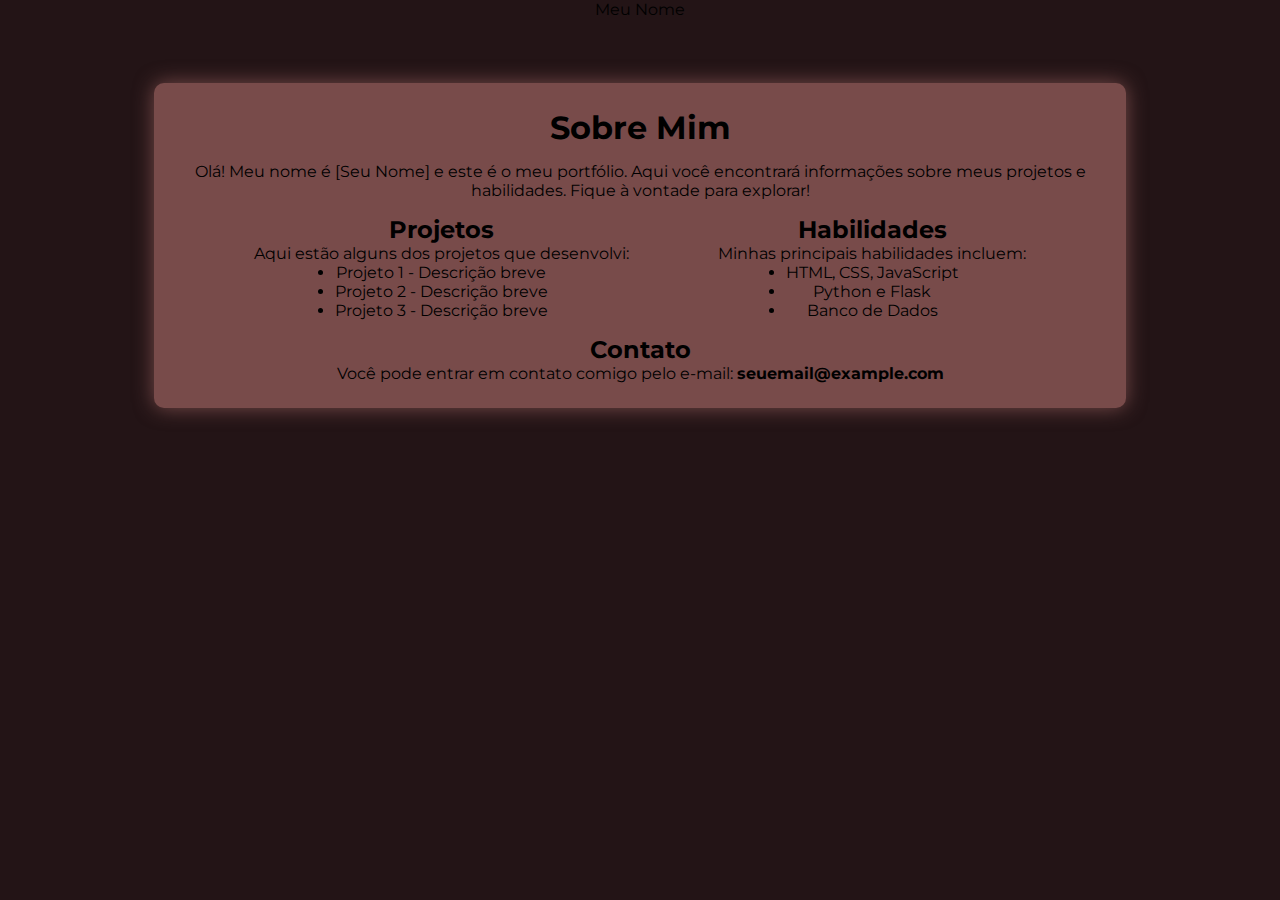
<file: home.html>
<!DOCTYPE html>
<html lang="pt-br">
<head>
    <meta charset="UTF-8">
    <meta name="viewport" content="width=device-width, initial-scale=1.0">
    <title>Meu Portfólio</title>
    <link rel="stylesheet" href="static/css/style.css">
</head>
<body>
    <header>
        Meu Nome
    </header>
    <div class="container">
        <h1>Sobre Mim</h1>
        <p>Olá! Meu nome é [Seu Nome] e este é o meu portfólio. Aqui você encontrará informações sobre meus projetos e habilidades. Fique à vontade para explorar!</p>
        
        <div class="section">
            <h2>Projetos</h2>
            <p>Aqui estão alguns dos projetos que desenvolvi:</p>
            <ul>
                <li>Projeto 1 - Descrição breve</li>
                <li>Projeto 2 - Descrição breve</li>
                <li>Projeto 3 - Descrição breve</li>
            </ul>
        </div>
        
        <div class="section">
            <h2>Habilidades</h2>
            <p>Minhas principais habilidades incluem:</p>
            <ul>
                <li>HTML, CSS, JavaScript</li>
                <li>Python e Flask</li>
                <li>Banco de Dados</li>
            </ul>
        </div>
        
        <div class="section">
            <h2>Contato</h2>
            <p>Você pode entrar em contato comigo pelo e-mail: <strong>seuemail@example.com</strong></p>
        </div>
    </div>
</body>
</html>
</file>
<file: static/css/style.css>
@import url('https://fonts.googleapis.com/css2?family=Caveat:wght@400..700&family=Montserrat:ital,wght@0,100..900;1,100..900&display=swap');

@font-face {
    font-family: "Angella White";
    src: url(../fonts/angella-white-font/AngellaWhitePersonalUseOnly-R9wpv.ttf);
 }

@font-face {
    font-family: "Quiche";
    src: url(../fonts/quiche-display-bold-maisfontes.addc/quiche-display-bold.ttf);
}

* {
    margin: 0;
    padding: 0;
}

:root {
    --black-chocolate: #231416;
    --catawba: #753b41;
    --tuskan-red: #784b4a;
    --lilac-luster: #b89da7;
    --soft-coral: #ffc8b9;
    --platinum: #e5dce2;
}

body {
    font-family: "Montserrat", sans-serif;
    background-color: var(--black-chocolate);
    text-align: center;
    scroll-behavior: smooth;
}

/* navbar */

.nav-flex {
    display: flex;
    justify-content: space-between;
    align-items: center;
    background-color: var(--catawba);
    color: var(--lilac-luster);
    padding: 5px;
    padding-right: 25px;
}

.h1 {
    font-family: "Angella White", cursive;
    padding-left: 80px;
}

.nav {
    font-size: 16px;
}

.nav-color {
    --bs-nav-link-color: var(--platinum); --bs-nav-pills-link-active-color: var(--black-chocolate); --bs-nav-pills-link-active-bg: var(--lilac-luster);
}

.nav>li>button:hover {
    color: var(--lilac-luster);
    transform: scale(1.02);
}

.nav>li>button {
    transition: ease-in-out 0.3s;
}

.bg-color {
    background-color: var(--tuskan-red);
}

/* navbar end */

/* header */

.bg-image {
    background-image: url(../img/bg-top.png);
    background-repeat: no-repeat;
    background-size: 1250px 650px;
}

.flex {
    display: flex;
    justify-content: space-around;
    align-items: center;
    padding: 110px;
    box-shadow: 0 0 10px rgb(0, 0, 0);
}

.img {
    border-radius: 15px;
    border: solid 2px var(--lilac-luster);
}

.display-1 {
    font-family: "Angella White", cursive;
    margin-bottom: 0;
    color: var(--lilac-luster);
}

.display-6 {
    color: var(--lilac-luster);
    margin: 0;
    padding: 0;
}

.mark {
    background-color: var(--soft-coral);
    color: var(--black-chocolate);
    padding: 0;
}

.head-img {
    display: flex;
    flex-direction: column;
    align-items: center;
    justify-content: center;
    gap: 20px;
}

.cont-badges {
    display: flex;
    gap: 10px;
}

.cont-badge {
    height: 36px;
    width: 36px;
    border: 1.5px solid var(--platinum);
    border-radius: 50%;
    padding: 7px;
    transition: 0.3s ease-in-out;
}

.cont-badge:hover {
    transform: scale(1.1);
    stroke: var(--catawba);
    border-color: var(--catawba);
}

/* header end */

/* main */

.container {
    display: flex;
    width: auto;
    flex-wrap: wrap;
    justify-content: space-evenly;
    align-items: first baseline;
    margin: 5% 12% 5% 12%;
    background: var(--tuskan-red);
    padding: 25px;
    box-shadow: 0 0 20px rgba(120, 75, 74, 1);
    gap: 15px;
    border-radius: 10px;
}

.h1-main {
    font-family: "Angella White", cursive;
    color: var(--soft-coral);
    font-size: 55px;
}

.sobre-mim {
    color: var(--platinum);
    font-size: 18px;
}

.techs-icons {
    display: flex;
    padding: 15px;
    gap: 10px;
}

.section {
    display: flex;
    flex-direction: column;
    justify-content: space-around;
    align-items: center;
}

.projects {
    display: flex;
    flex-direction: column;
}

.project {
    display: flex;
    flex-direction: row;
    gap: 7%;
    padding-top: 2%;
}

.img-proj {
    border: 3px solid var(--catawba);
    border-radius: 10px;
    height: 200px;
    width: 300px;
}

.desc-proj {
    display: flex;
    flex-direction: column;
    justify-content: center;
    align-items: center;
}

.proj-title {
    font-family: "Montserrat", sans-serif;
    font-weight: 400;
    color: var(--platinum);
}

.mark-proj {
    background-color: var(--catawba);
    color: var(--platinum);
    padding: 0;
}

.text-proj {
    font-size: 18px;
    color: var(--platinum);
}

/* main end */

/* footer */

.footer {
    background-color: var(--catawba);
    padding: 3px;
}

.text-foot {
    font-size: 14px;
    font-weight: 200;
    color: var(--platinum);
    margin: 0   ;
}

/* footer end */
</file>
